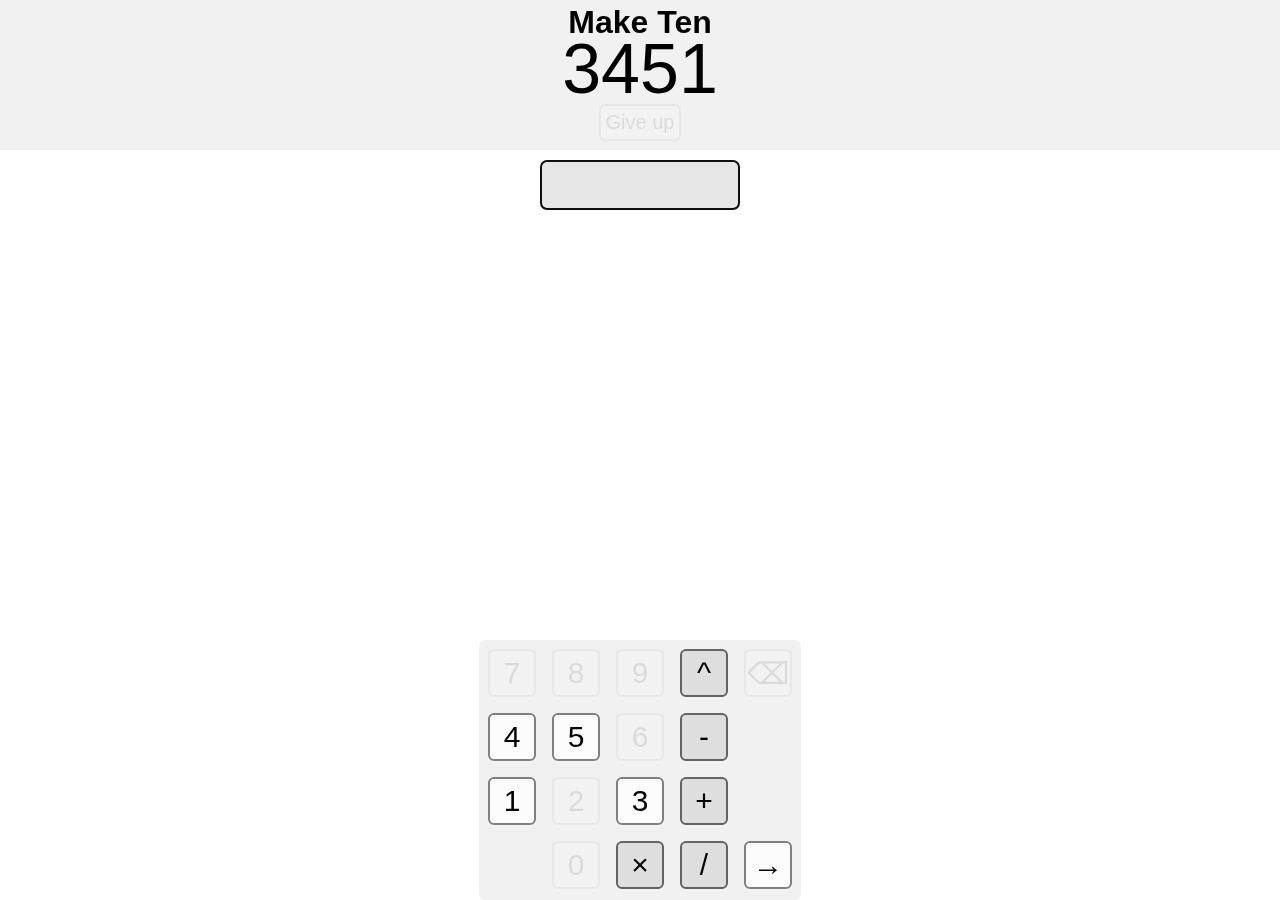
<file: index.html>
<!DOCTYPE html>
<html lang="en-us">
  <head>
    <meta charset="utf-8">
    <title>Make Ten</title>
    <meta name="viewport" content="width=device-width, initial-scale=1.0, maximum-scale=1.0, user-scalable=0">
    <link href="styles/style.css?v=0.1" rel="stylesheet">
  </head>
  
  <body>
    <div id="top">
      <h1>Make Ten</h1>
      <div id="number">&nbsp;</div>
      <button id='giveUpButton' onclick='giveUp(event)' disabled>Give up</button>
    </div>

    <div id="scrollable">
      <div id="dynamicColumn">
        <input id='input' autocomplete='off' onkeypress="solutionEntered(event)" inputmode='none'/>
        <div id='message' ></div>
      </div>
    </div>

    <div id="keyboard">
    <table>
      <tr>
        <td><button class="key num" id='7' onmouseup='keyPressed(event)'>7</button></td>
        <td><button class="key num" id='8' onclick='keyPressed(event)'>8</button></td>
        <td><button class="key num" id='9' onclick='keyPressed(event)'>9</button></td>
        <td><button class="key op" id='^' onclick='keyPressed(event)'>^</button></td>
        <td><button class="key cmd" id='back' onclick='keyPressed(event)'>&#9003;</button></td> <!--back symbol-->
      </tr>
      <tr>
        <td><button class="key num" id='4' onclick='keyPressed(event)'>4</button></td>
        <td><button class="key num" id='5' onclick='keyPressed(event)'>5</button></td>
        <td><button class="key num" id='6' onclick='keyPressed(event)'>6</button></td>
        <td><button class="key op" id='-' onclick='keyPressed(event)'>-</button></td>
        <td>&nbsp;</td>
      </tr>
      <tr>
        <td><button class="key num" id='1' onclick='keyPressed(event)'>1</button></td>
        <td><button class="key num" id='2' onclick='keyPressed(event)'>2</button></td>
        <td><button class="key num" id='3' onclick='keyPressed(event)'>3</button></td>
        <td><button class="key op" id='+' onclick='keyPressed(event)'>+</button></td>
        <td>&nbsp;</td>
      </tr>
      <tr>
        <td>&nbsp;</td>
        <td><button class="key num" id='0' onclick='keyPressed(event)'>0</button></td>
        <td><button class="key op" id='*' onclick='keyPressed(event)'>&#215;</button></td> <!--multiplication sign--> 
        <td><button class="key op" id='/' onclick='keyPressed(event)'>/</button></td> <!--division sign-->
        <td><button class="key cmd" id='enter' onclick='keyPressed(event)'>&#8594;</button></td> <!--enter arrow-->
      </tr>
      
    </table>
    </div>
    
   
    <script src="main.js?v=0.1" defer></script>
  </body>
</html>
</file>
<file: styles/style.css>
/* TODO: make ten and number not scroll */
html {
    font-family: sans-serif;
    text-align: center;
}

body {
    padding: 0px;
    margin: 0px;
}

#top {
    margin: 0 auto;
    position: fixed;
    top: 0;
    left: 0;
    right: 0;
    height: 150px;
    background-color: #f5f5f5f2;
    background-color: oklch(95% 0 0 / 0.8);
    backdrop-filter: blur(10px);
}

#scrollable {
    margin: 0 auto;
    padding-top: 150px;
    padding-bottom: 270px;
    width: 200px;
}

#keyboard {
    margin: 0 auto;
    position: fixed;
    height: 260px;
    width: 322px;
    left: 0px;
    right: 0px;
    bottom: 0px;
    background-color: oklch(95% 0 0 / 0.8);
    background-color: #eeeeeecc;
    
    backdrop-filter: blur(10px);
    border-radius: 6px;
}

h1 {
    display: block;
    margin: 0;
    padding: 10px 10px 5px 10px;
    font-size: 32px;
    line-height: 24px;
}

#number {
    display: block;
    margin: 0;
    padding: 5px 10px 10px 10px;
    font-size: 70px;
    line-height: 50px;
}

.foundSolution {
    height: 50px;
    line-height: 50px;
    font-size: 40px;
    background-color: hsl(84, 50%, 85%);
    font-family: monospace;
    margin-top: 10px;
    border-radius: 6px;
}

input {
    /* takes care of input being wider */
    box-sizing: border-box;
    width: 100%;
    height: 50px;
    font-size: 40px;
    font-family: monospace;
    background-color: hsl(0, 0%, 90%);
    margin-top: 10px;
    border-radius: 6px;
    border: 2px solid black;
}

#message {
    padding: 0;
    margin: 5px;
}

.hiddenSolution {
    height: 50px;
    user-select: none;
    background-color: hsl(0, 0%, 90%);
    margin-top: 10px;
    border-radius: 6px;
}

.revealedSolution {
    height: 50px;
    line-height: 50px;
    font-size: 40px;
    background-color: hsl(0, 100%, 90%);
    margin-top: 10px;
}

#giveUpButton {
    padding: 5px;
    font-size: 20px;
}

button {
    color: #000000;
    background-color: oklch(99% 0 0);
    background-color: #fcfcfc;
    border: 2px solid grey;
    border-radius: 6px;
}

button:disabled {
    color: oklch(0% 0 0/0.1);
    color: #0000001a;
    background-color: oklch(99% 0 0 /0.1);
    background-color: #fcfcfc1a;
    border-color: oklch(60% 0 0 /0.1);
    border-color: #8080801a;
}

.key.cmd:disabled, .key.num:disabled {
    color: oklch(0% 0 0 /0.1);
    color: #0000001a;
    
    background-color: oklch(99% 0 0 / 0.1);
    background-color: rgb(252 252 252 / 10%);
    
    border-color: oklch(60% 0 0 / 0.1);
    border-color: #8080801a;
}

.key {
    font-size: 30px;
    padding: 0px;
    width: 48px;
    height: 48px;
    margin: 6px;
    border: 2px solid grey;
    border-radius: 6px;
}

.key.num, .key.cmd {
    background-color: oklch(99% 0 0);
    background-color: #fcfcfc;
    
    border-color: oklch(60% 0 0);
    border-color: #808080;
}

.key.op {
    background-color: oklch(90% 0 0);
    background-color: #dedede;
    
    border-color: oklch(50% 0 0);
    border-color: #636363;
}
</file>
